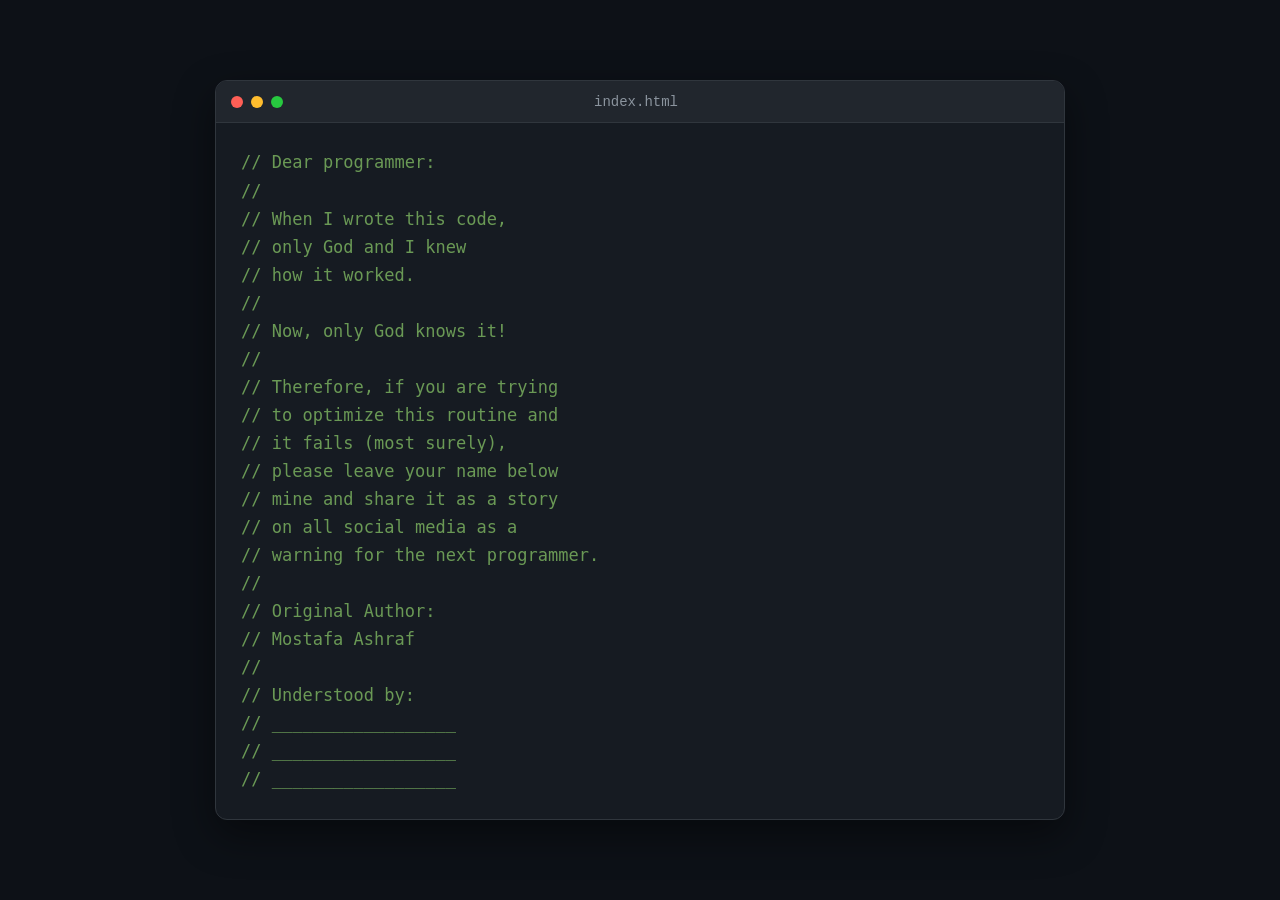
<file: For Dear programmer.html>
<!DOCTYPE html>
<html lang="en">
<head>
<meta charset="UTF-8">
<meta name="viewport" content="width=device-width, initial-scale=1.0">
<title>Code Comment</title>

<style>
*{
    margin:0;
    padding:0;
    box-sizing:border-box;
}

body{
    background:#0d1117;
    display:flex;
    justify-content:center;
    align-items:center;
    height:100vh;
    font-family:Consolas, "Courier New", monospace;
}

.terminal{
    width:850px;
    max-width:95%;
    background:#161b22;
    border-radius:12px;
    overflow:hidden;
    box-shadow:0 15px 40px rgba(0,0,0,.45);
    border:1px solid #30363d;
}

.title-bar{
    height:42px;
    background:#21262d;
    display:flex;
    align-items:center;
    padding:0 15px;
    border-bottom:1px solid #30363d;
}

.buttons{
    display:flex;
    gap:8px;
}

.btn{
    width:12px;
    height:12px;
    border-radius:50%;
}

.red{background:#ff5f56;}
.yellow{background:#ffbd2e;}
.green{background:#27c93f;}

.title{
    flex:1;
    text-align:center;
    color:#8b949e;
    font-size:14px;
    margin-right:60px;
}

.code{
    padding:25px;
    color:#6A9955;
    font-size:17px;
    line-height:1.65;
    white-space:pre-wrap;
}
</style>

</head>
<body>

<div class="terminal">

    <div class="title-bar">
        <div class="buttons">
            <div class="btn red"></div>
            <div class="btn yellow"></div>
            <div class="btn green"></div>
        </div>

        <div class="title">index.html</div>
    </div>

<pre class="code">// Dear programmer:
//
// When I wrote this code,
// only God and I knew
// how it worked.
//
// Now, only God knows it!
//
// Therefore, if you are trying
// to optimize this routine and
// it fails (most surely),
// please leave your name below
// mine and share it as a story
// on all social media as a
// warning for the next programmer.
//
// Original Author:
// Mostafa Ashraf
//
// Understood by:
// __________________
// __________________
// __________________</pre>

</div>

</body>
</html>
</file>
